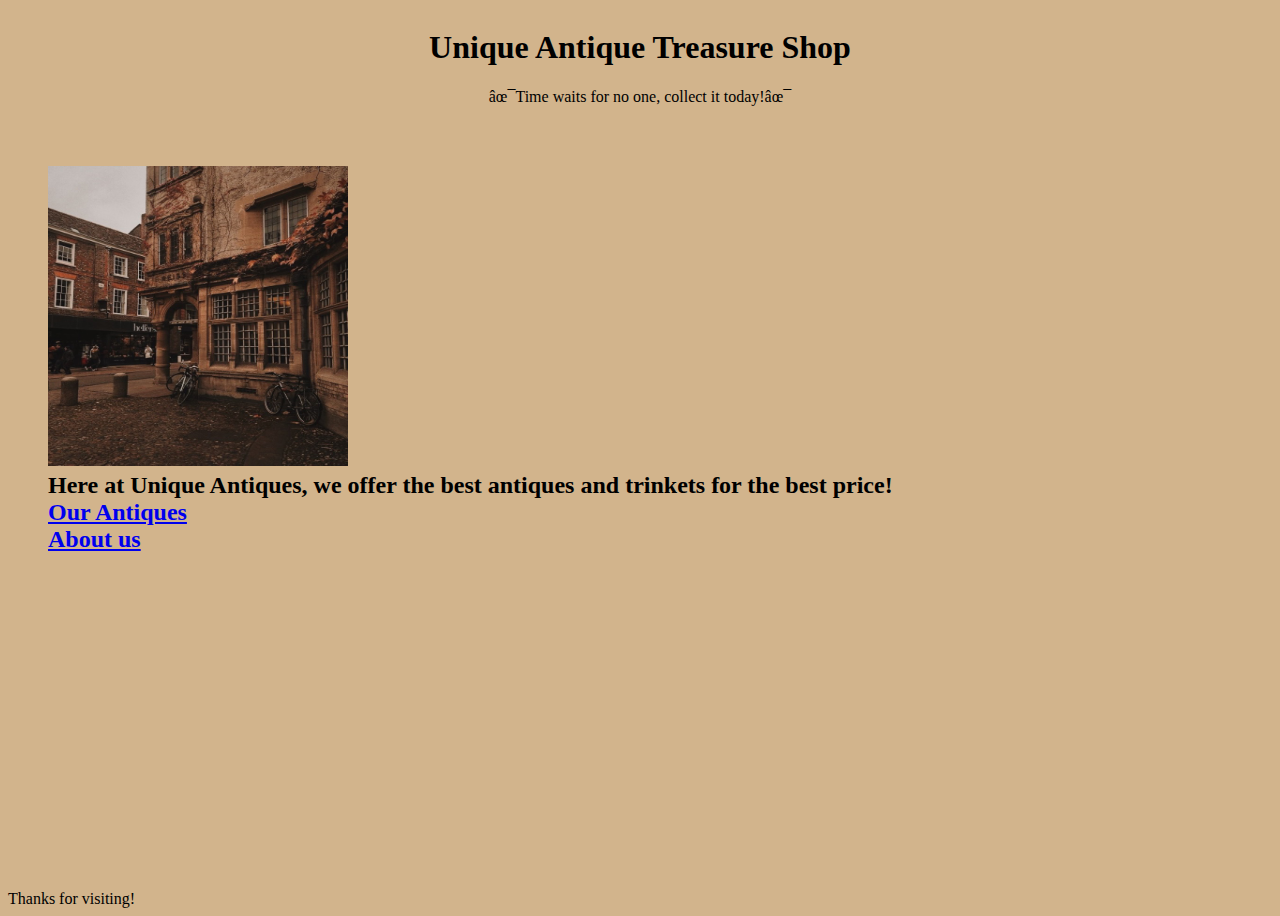
<file: index.html>
<!DOCTYPE html>
<html lang="en">
<head>
  <style>
    body {background-color: tan;}
    h1   {color: black;}
    p    {color: black;}
    </style>
    <link rel="stylesheet" href="style.css"
    <meta charset="UTF-8">
    <meta http-equiv="X-UA-Compatible" content="IE=edge">
    <meta name="viewport" content="width=device-width, initial-scale=1.0">
    <title>Unique Antiques</title>
</head>
</html>
</body>

<body>
    <header>
      <h1 style="text-align:center;"> Unique Antique Treasure Shop </h1>
      <p style="text-align:center;">✯Time waits for no one, collect it today!✯</p>
      <style>
        body {
          background-image: url('');
          background-repeat: no-repeat;
          background-attachment: fixed;
          background-size: cover;
        }
        </style>
      </header>
<h2>
    <ul style="list-style:none;"
         <li><img src="tumblr_1eab8549690e6b04e0918408951716be_ffd624b9_640.jpg" alt="Our Location" width="300" height="300"></li>
         <li>Here at Unique Antiques, we offer the best antiques and trinkets for the best price!</li>
         <li><a href="products.html">Our Antiques</a> </li>
         <li><a href="index2.html">About us</a></li>
         </ul>
</h2>
    </header>
    <main>
      <nav>
        
      </nav>
    </main>
    <footer>Thanks for visiting!</footer>
  </body>
</file>
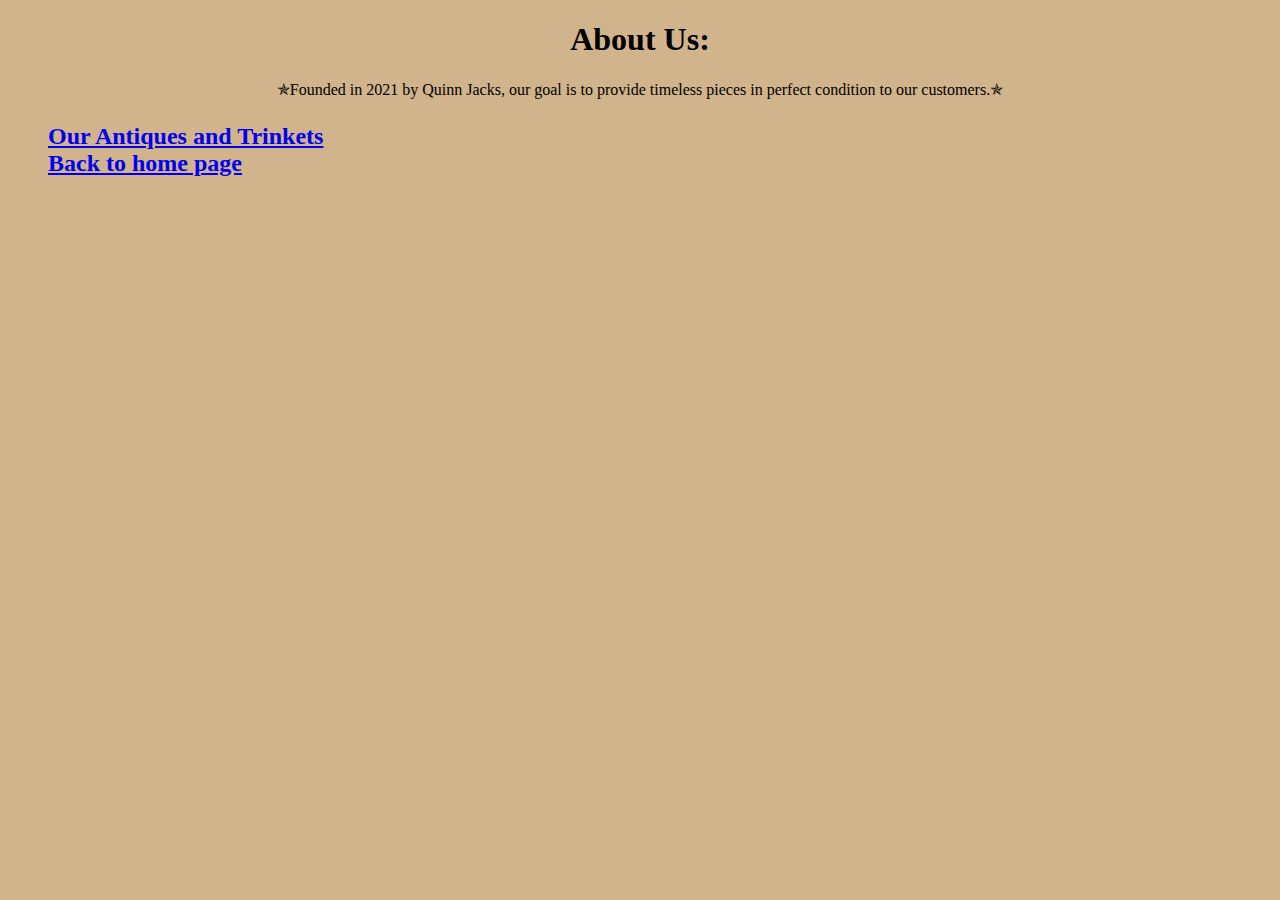
<file: index2.html>
<!DOCTYPE html>
<html lang="en">
<head>
    <style>
        body {background-color: tan;}
        h1   {color:black;}
        p    {color:black;}
        </style>
    <meta charset="UTF-8">
    <meta http-equiv="X-UA-Compatible" content="IE=edge">
    <meta name="viewport" content="width=device-width, initial-scale=1.0">
    <title>About Us</title>
</head>
<body>
    <h1> 
        <h1 style="text-align:center;">About Us:</h1>
        <p style="text-align:center;">✯Founded in 2021 by Quinn Jacks, our goal is to provide timeless pieces in perfect condition to our customers.✯</p>
    </h1>
    <h2>
        <ul> 
            <list-style-type: none;
          }
          <ul style="list-style:none;"
        <img src="839305722b264d9b4555a34606f049f4.jpg" alt="Treasures" width="400" height="400">
        <li> <a href="products.html"> Our Antiques and Trinkets</a>
        <li> <a href="index.html">Back to home page</a></li>
    </h2>
</body>
</html>
</file>
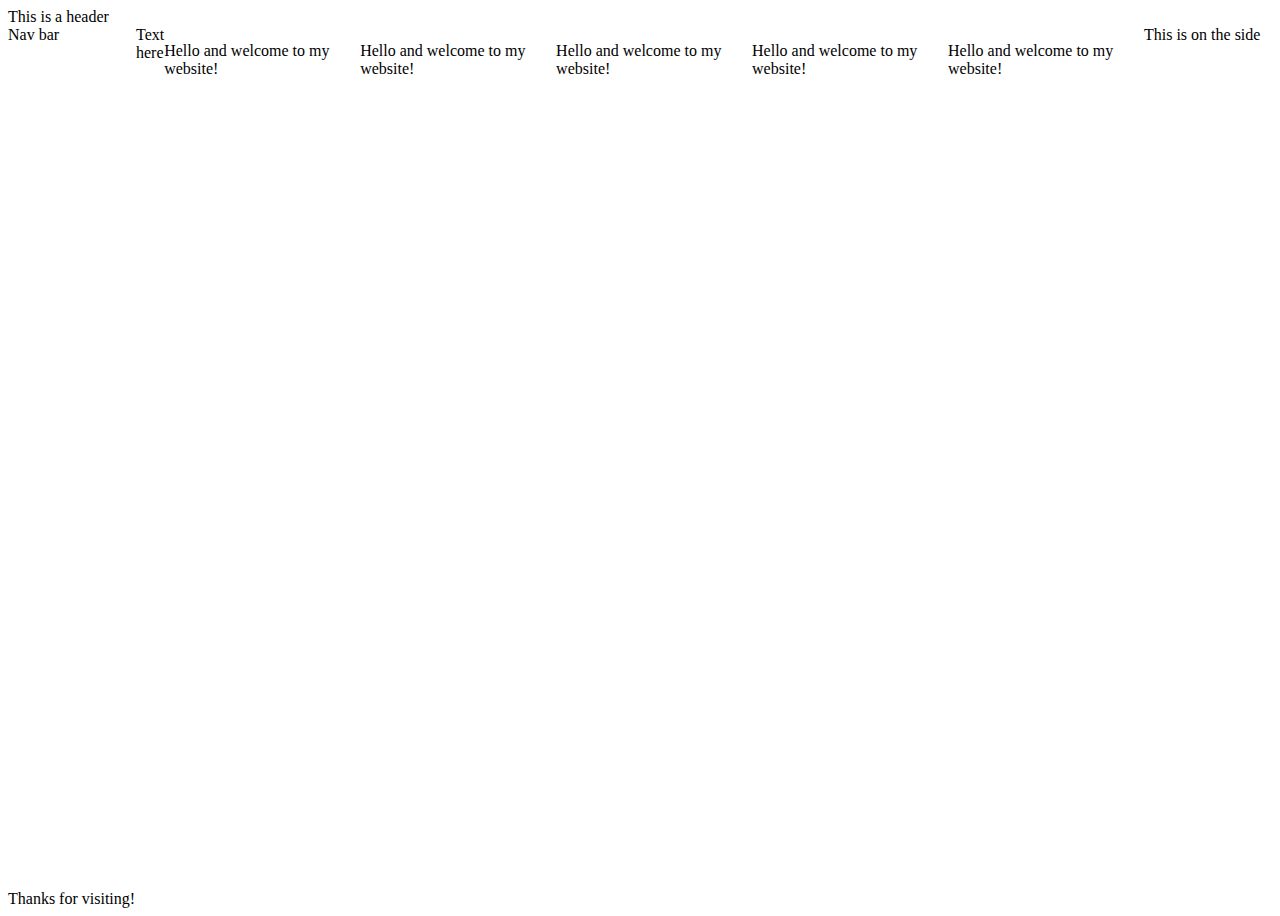
<file: layout.html>
<!DOCTYPE html>
<html lang="en">
<head>
    <meta charset="UTF-8">
    <meta http-equiv="X-UA-Compatible" content="IE=edge">
    <meta name="viewport" content="width=device-width, initial-scale=1.0">
    <title>Document</title>
    <link rel="stylesheet" href="style.css"
</head>
<body>
    <header>This is a header</header>
    <main>
        <nav>Nav bar</nav>
        <article>Text here</article>
        <p>Hello and welcome to my website!</p>
        <p>Hello and welcome to my website!</p>
        <p>Hello and welcome to my website!</p>
        <p>Hello and welcome to my website!</p>
        <p>Hello and welcome to my website!</p>
        <aside>This is on the side</aside>
    </main>
    <footer>Thanks for visiting!</footer>
</body>
</html>
</file>
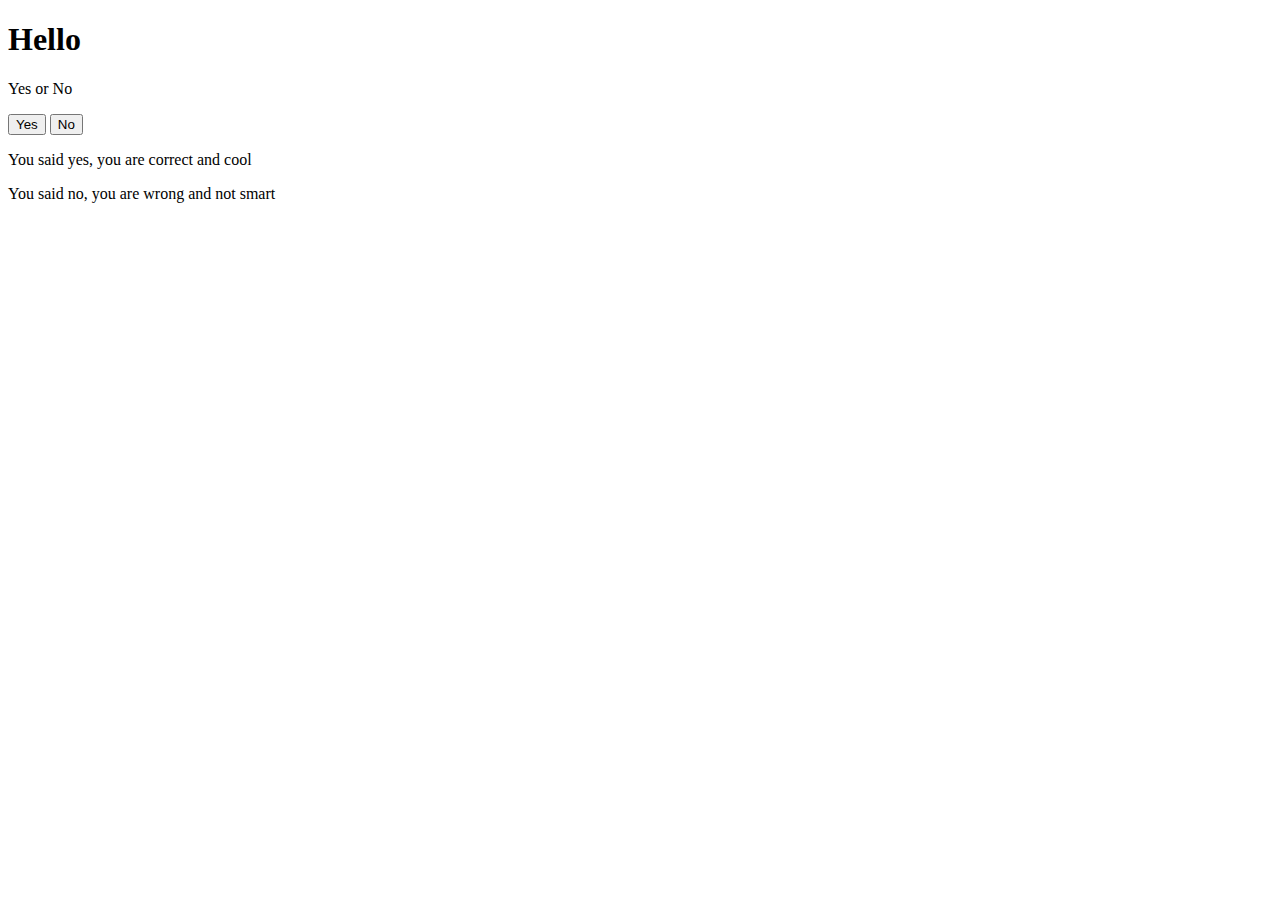
<file: library.html>
<!DOCTYPE html>
<html lang="en">
<head>
    <meta charset="UTF-8">
    <meta http-equiv="X-UA-Compatible" content="IE=edge">
    <meta name="viewport" content="width=device-width, initial-scale=1.0">
    <style>

    </style>
    <title>Document</title>
</head>
<body>
    <div id="app"></div>
    <h1>Hello</h1>
    <p>Yes or No</p>

    <button id="yesButton">Yes</button>
    <button id="noButton">No</button>

    <p class="answer" id="yesAnswer">You said yes, you are correct and cool</p>
    <p class="answer" id="noAnswer">You said no, you are wrong and not smart</p>


    <script src="lib/"></script>
    <script>
     Vue.createApp({
         data: function() {
             return{
                 answer: null
             }
         },
         computed: {
             isYes() {
                 this.answer === 'yes';
             },
            isNo() {
                this.answer === 'no';
            },
         },

        },
         methods, {setAnswer(value) {
             this.answer = value;
         },
        },
    ).mount('#app');
    </script>
    
</body>
</html>
</file>
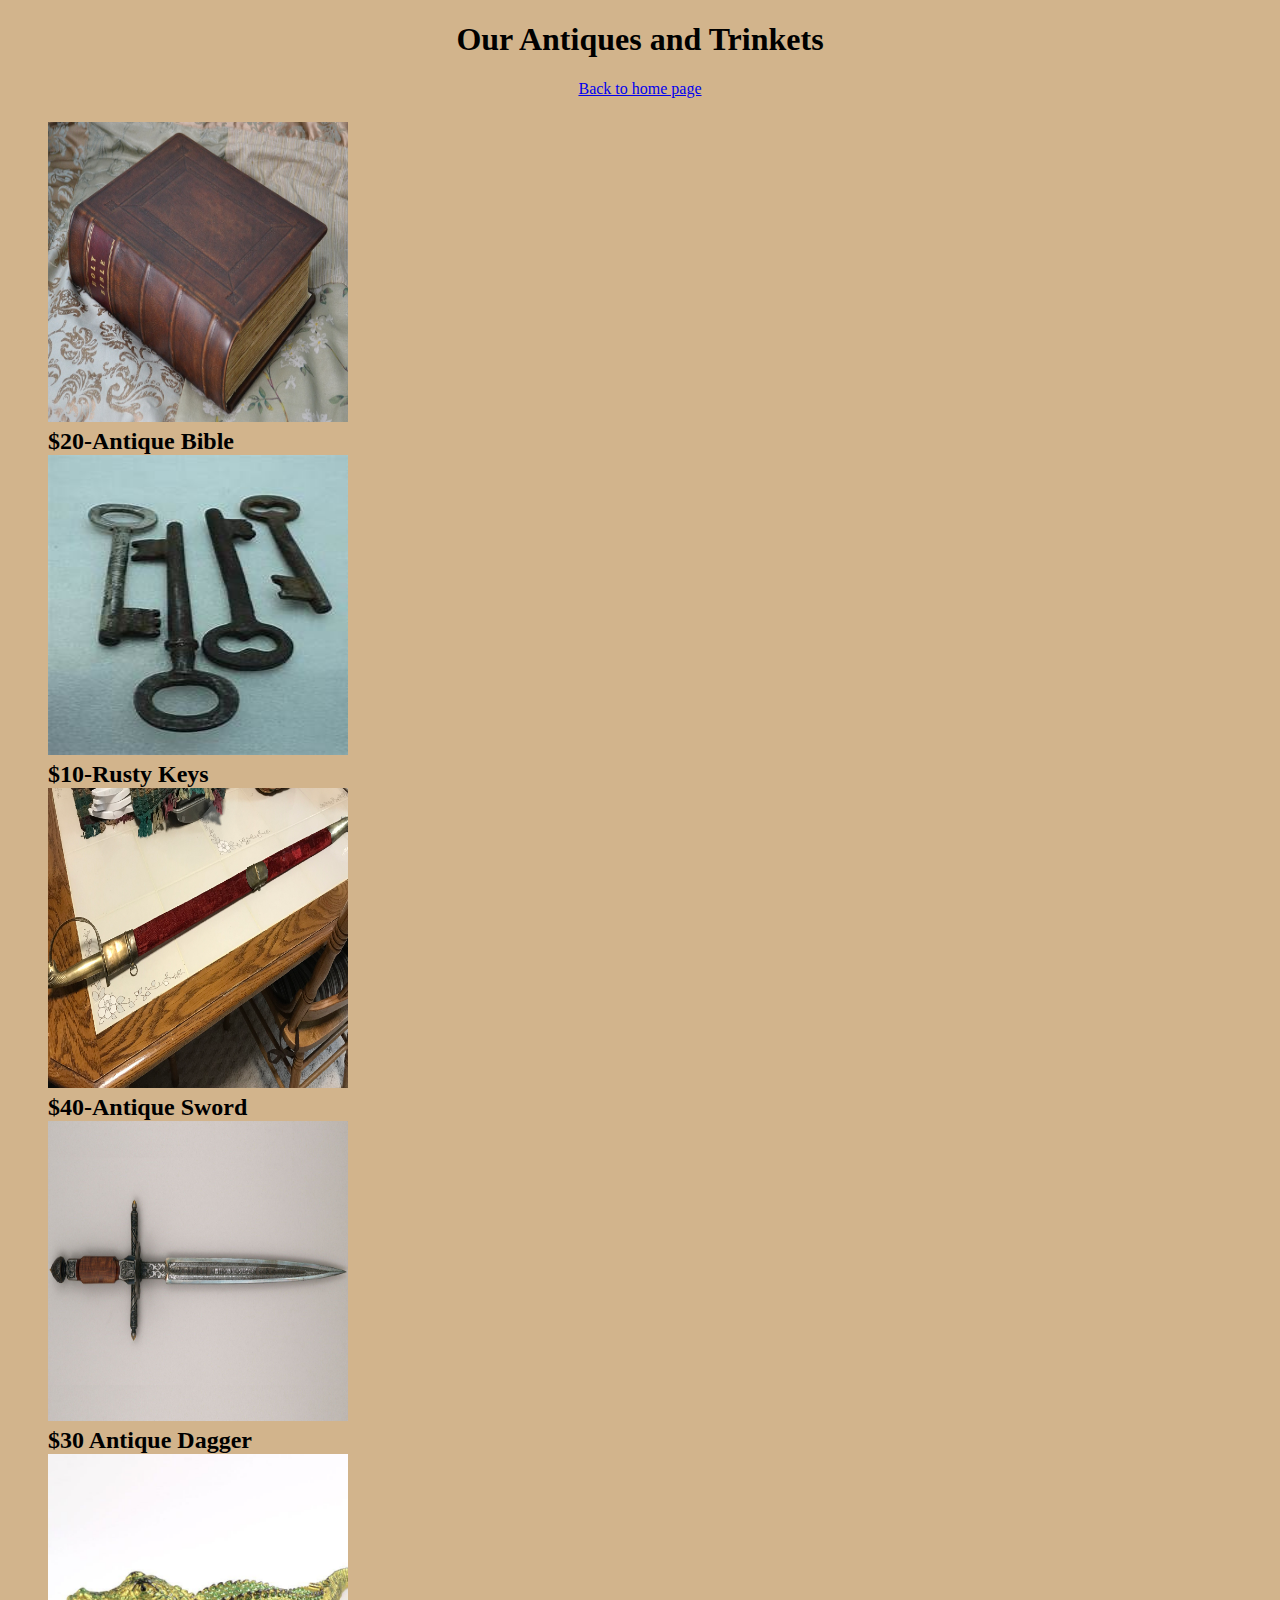
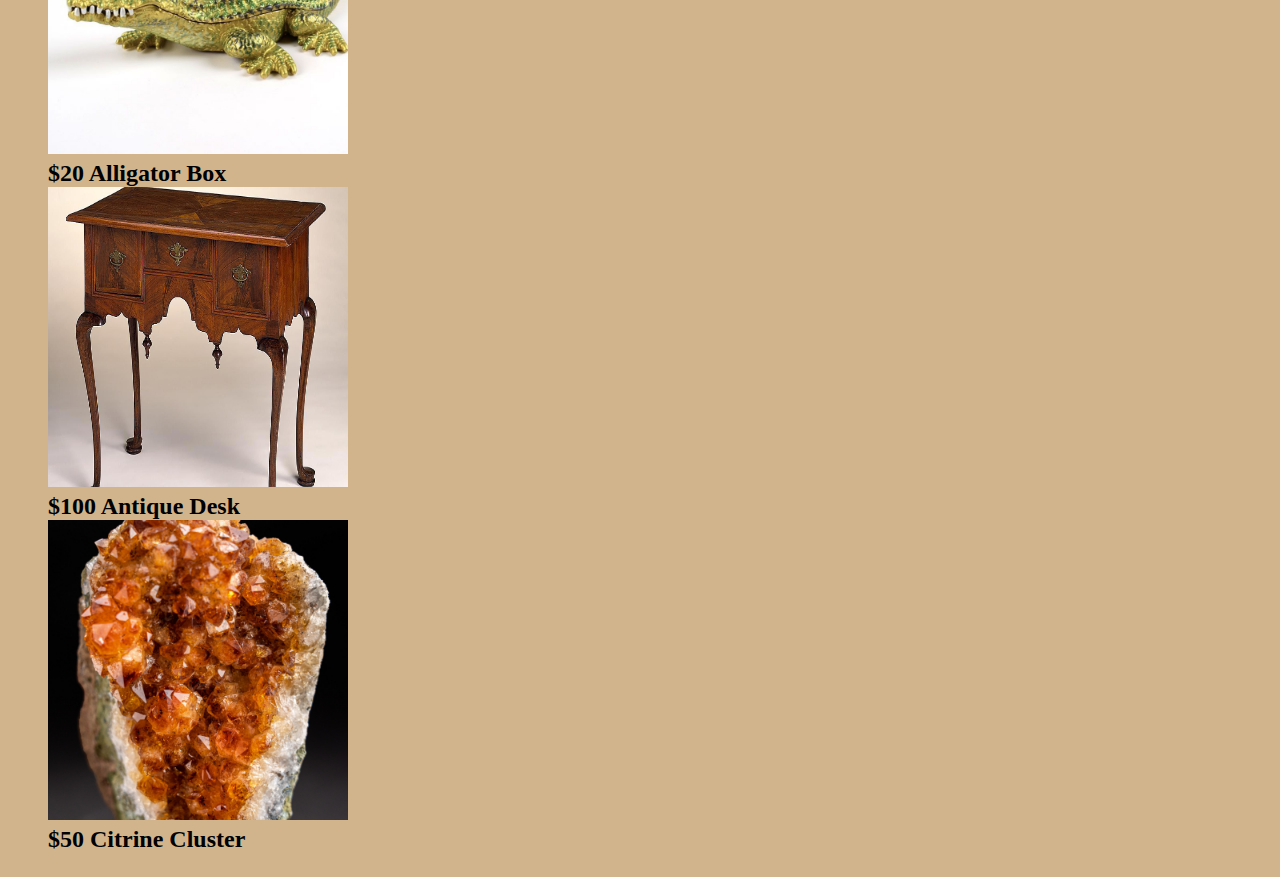
<file: products.html>
<!DOCTYPE html>
<html lang="en">
<head>
    <style>
        body {background-color: tan;}
        h1   {color: black;}
        p    {color: black;}
        </style>
    <meta charset="UTF-8">
    <meta http-equiv="X-UA-Compatible" content="IE=edge">
    <meta name="viewport" content="width=device-width, initial-scale=1.0">
    <title>Antiques Page</title>
</head>
<body>
    <list-style-type: none; }
    <h1> <h1 style="text-align:center;">Our Antiques and Trinkets</h1>
    <li>
    <p style="text-align:center;"><a href="index.html"> Back to home page</a></p>
    </li>
    <style>
        body {
          background-image: url('');
          background-repeat: no-repeat;
          background-attachment: fixed;
          background-size: cover;
        }
    </style>
    <h2>
        <ul> 
          <list-style-type: none;
        }
        <ul style="list-style:none;"
        <li><img src="talley_bible_med.jpg" alt="Bible" width="300" height="300"></li>
        <li> $20-Antique Bible</li>
        <li><img src="th.jpg" alt="rusty keys" width="300" height="300"></li>
        <li> $10-Rusty Keys</li>
        <li><img src="00F7BA51-C156-474E-990B-0D279B4284AA.jpeg" alt="cool sword" width="300" height="300"> </li>
        <li> $40-Antique Sword</li>
        <li> <img src="262642.jpg" alt="Antique Sword" width="300" height="300"></li>
        <li> $30 Antique Dagger</li>
        <li> <img src="kb00435a01b.jpg" alt="Alligator Box" width="300" height="300"></li>
        <li> $20 Alligator Box</li>
        <li> <img src="restoring-antique-resized-589d208b5f9b58819caa520c.jpg" alt="Desk" width="300" height="300"></li>
        <li>$100 Antique Desk</li>
        <li> <img src="ca8c85ebf5589fe10112f1811c9b291c_large.jpg" alt="crystal"width="300" height="300"></li>
        <li> $50 Citrine Cluster </li>

</body>
</html>
</file>
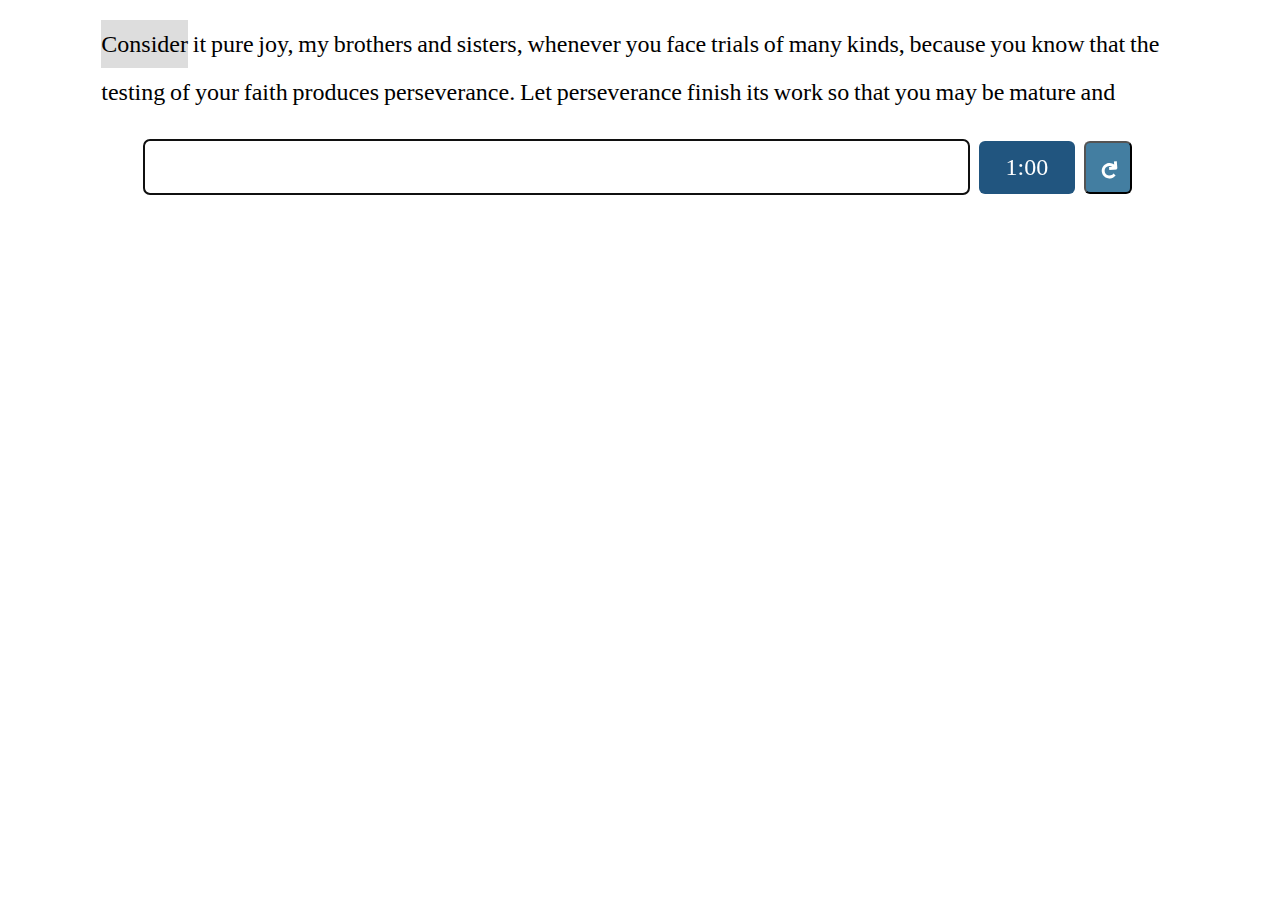
<file: TypingTest.html>
<!DOCTYPE html>
<html lang="en">
<head>
    <meta charset="UTF-8">
    <meta http-equiv="X-UA-Compatible" content="IE=edge">
    <meta name="viewport" content="width=device-width, initial-scale=1.0">
    <title>Document</title>
</head>
<body>
    <div id="tt"></div>
    <script src="typing-test.js"></script>
    <script>
        buildTypingTest("tt");
    </script>
</body>
</html>
</file>
<file: style.css>
body {
    display: flex;
    min-height: 100vh;
    flex-direction: column;
  }
  
  main {
    display: flex;
    flex: 1;
  }
  
  article {
    flex: 1;
  }
  
  nav,
  aside {
    /* 12em is the width of the columns */
    flex: 0 0 8em;
  }
</file>
